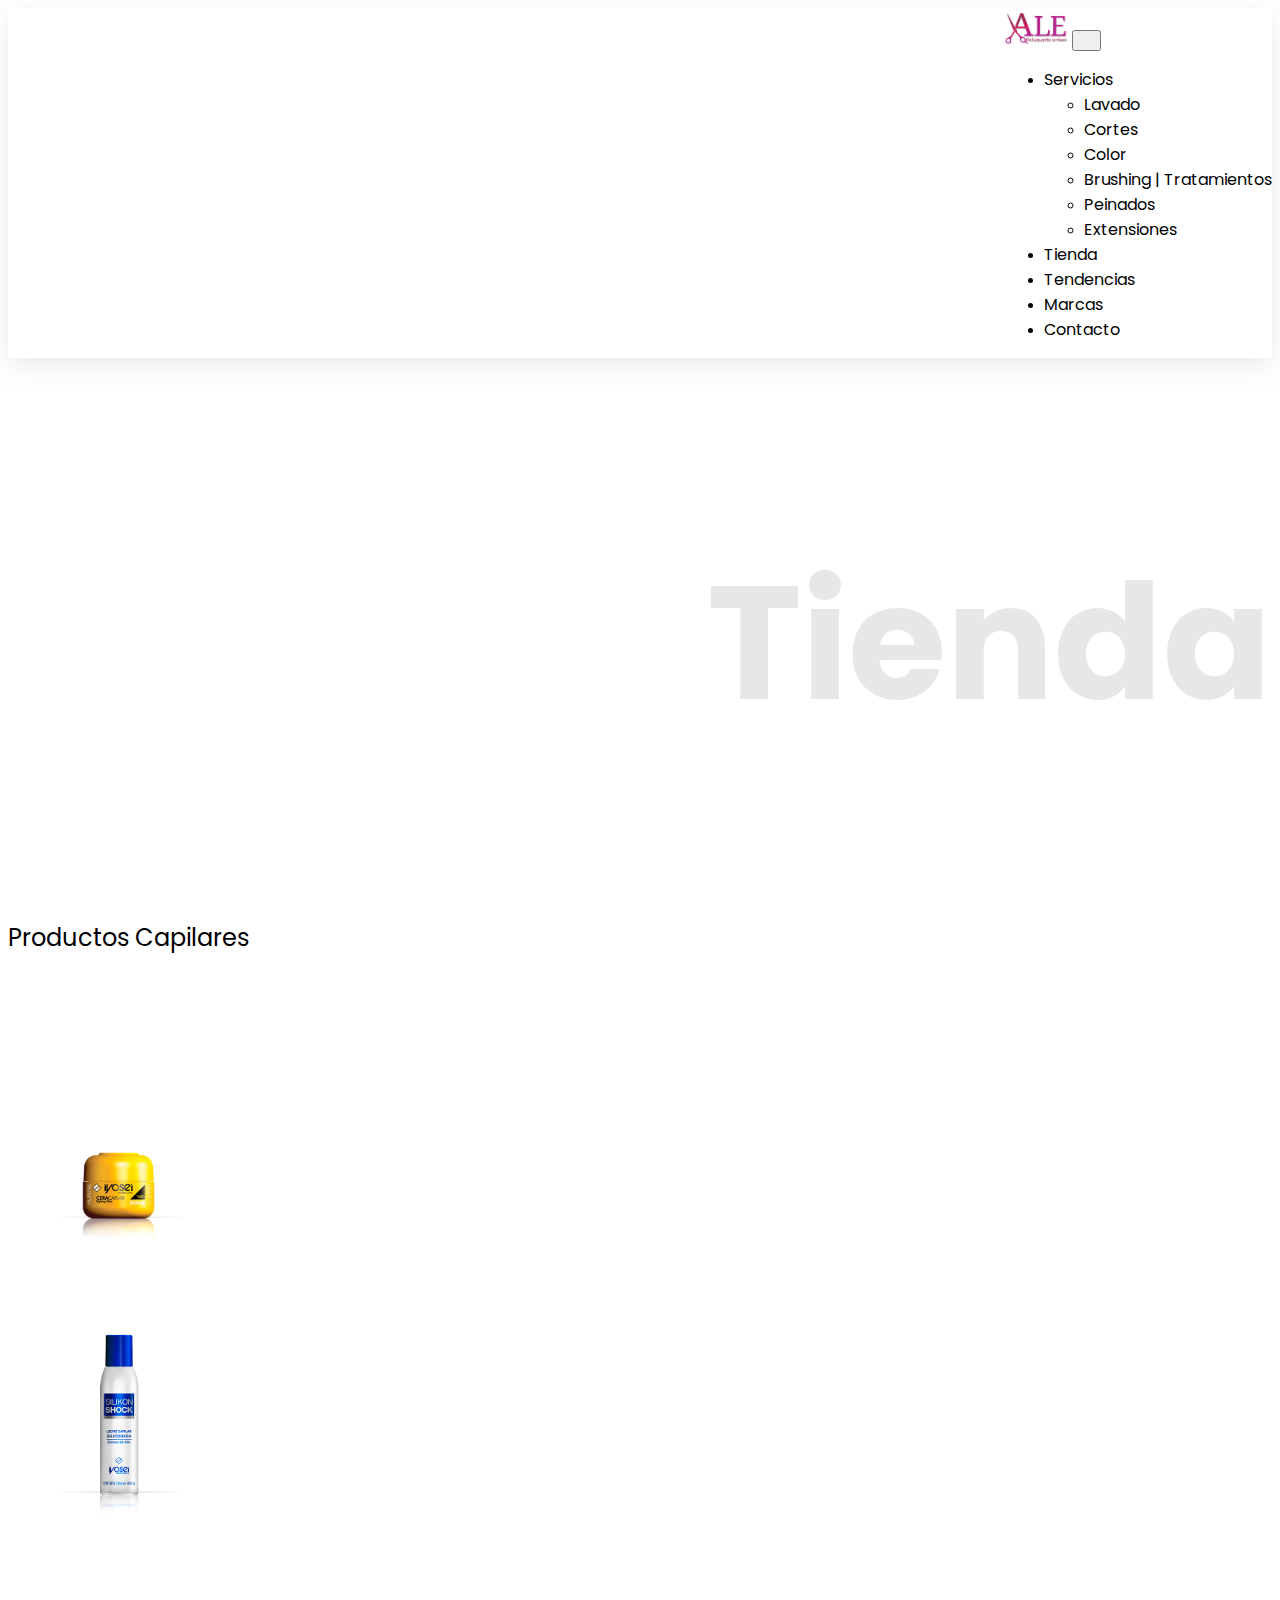
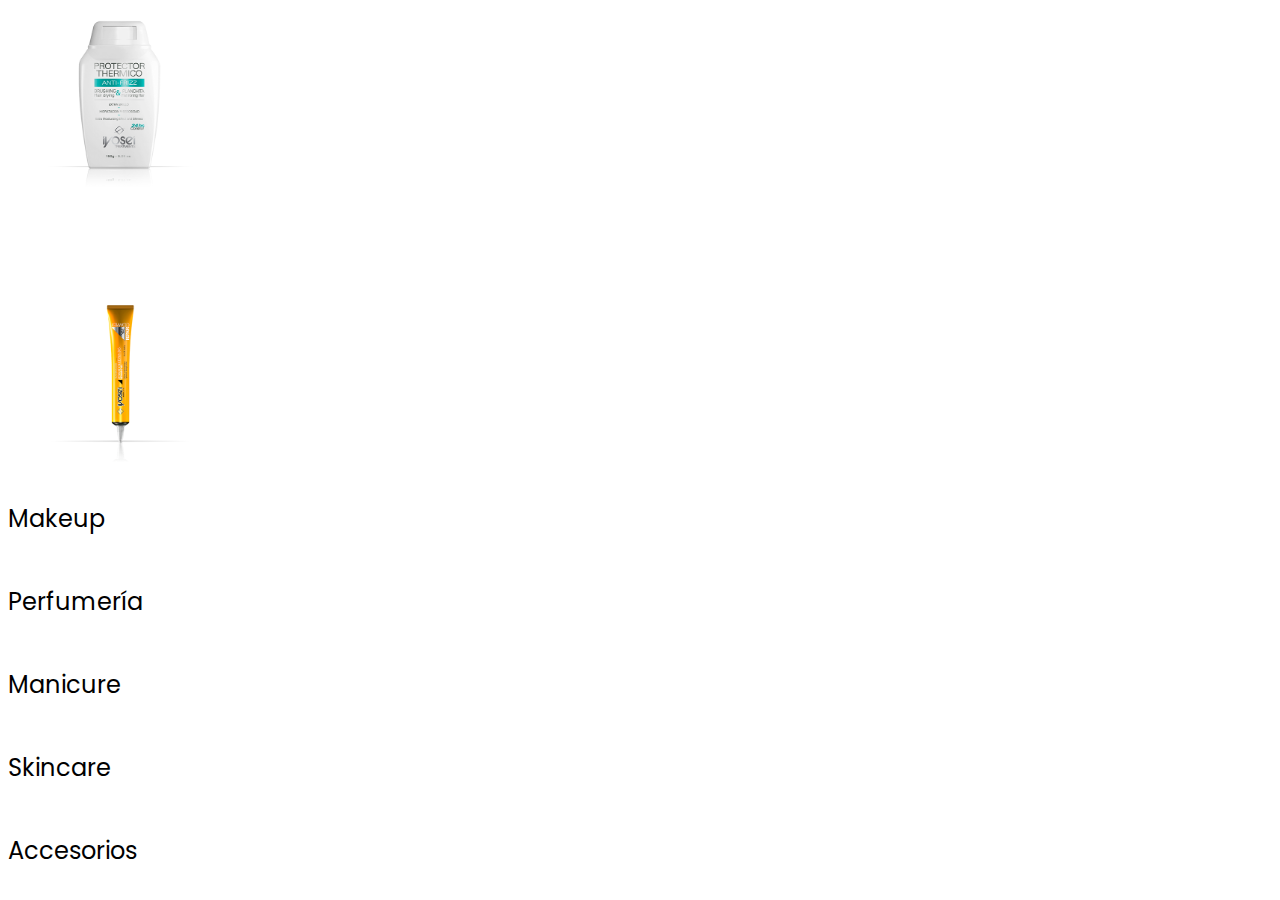
<file: tienda.html>
<!DOCTYPE html>
<html lang="en">
<head>
    <meta charset="UTF-8">
    <meta http-equiv="X-UA-Compatible" content="IE=edge">
    <meta name="viewport" content="width=device-width, initial-scale=1.0">
    <title>Peluquería Ale - Tienda</title>
    <link rel="icon" type="image/x-icon" href="/favicon.ico">
    <!-- CSS -->
    <link rel="stylesheet" href="/css/styles.css">

    <!-- Bootstrap -->
    <link href="https://cdn.jsdelivr.net/npm/bootstrap@5.0.2/dist/css/bootstrap.min.css" rel="stylesheet" integrity="sha384-EVSTQN3/azprG1Anm3QDgpJLIm9Nao0Yz1ztcQTwFspd3yD65VohhpuuCOmLASjC" crossorigin="anonymous">
    <script src="https://cdn.jsdelivr.net/npm/bootstrap@5.0.2/dist/js/bootstrap.bundle.min.js" integrity="sha384-MrcW6ZMFYlzcLA8Nl+NtUVF0sA7MsXsP1UyJoMp4YLEuNSfAP+JcXn/tWtIaxVXM" crossorigin="anonymous"></script>

    <!-- Fonts -->
    <link rel="preconnect" href="https://fonts.googleapis.com">
    <link rel="preconnect" href="https://fonts.gstatic.com" crossorigin>
    <link href="https://fonts.googleapis.com/css2?family=Montserrat+Alternates:ital,wght@0,100;0,200;0,300;0,400;0,500;0,600;0,700;1,100;1,200;1,300;1,400;1,500;1,600;1,700&family=Poppins:wght@100;200;300;400&display=swap" rel="stylesheet">

    <!-- Icons -->
    <link rel="stylesheet" href="https://use.fontawesome.com/releases/v5.15.4/css/all.css" integrity="sha384-DyZ88mC6Up2uqS4h/KRgHuoeGwBcD4Ng9SiP4dIRy0EXTlnuz47vAwmeGwVChigm" crossorigin="anonymous"/>

</head>
<body>
    <nav class="navbar navbar-expand-lg fixed-top navbar-shrink" id="nav_back">
        <div class="container-fluid contain-nav">
          <a class="navbar-brand titulo ps-2" href="#"><img src="/assets/logo/logo-title.png" style="width: 4rem;" alt=""> </a>
          <button class="navbar-toggler" type="button" data-bs-toggle="collapse" data-bs-target="#navbarSupportedContent" aria-controls="navbarSupportedContent" aria-expanded="false" aria-label="Toggle navigation">
            <i class="fas fa-bars"></i>
          </button>
          <div class="collapse navbar-collapse" id="navbarSupportedContent">
            <ul class="navbar-nav mb-2 mb-lg-0">
                <!-- <li class="nav-item">
                    <a class="nav-link" href="#">Turnos</a>
                  </li> -->
                <li class="nav-item dropdown">
                    <a class="nav-link dropdown-toggle" href="#services" id="navbarDropdown" role="button" data-bs-toggle="dropdown" aria-expanded="false">Servicios</a>
                    <ul class="dropdown-menu" aria-labelledby="navbarDropdown">
                        <li><a class="dropdown-item" href="#wash">Lavado</a></li>
                        <li><a class="dropdown-item" href="#court">Cortes</a></li>
                        <li><a class="dropdown-item" href="#color">Color</a></li>
                        <li><a class="dropdown-item" href="#brushing">Brushing | Tratamientos</a></li>
                        <li><a class="dropdown-item" href="#hair">Peinados</a></li>
                        <li><a class="dropdown-item" href="#extension">Extensiones</a></li>
                    </ul>
                  </li>
              <li class="nav-item">
                <a class="nav-link" href="#tienda" tabindex="-1" aria-disabled="true">Tienda</a>
              </li>
              <li class="nav-item">
                <a class="nav-link" href="#tendencia" tabindex="-1" aria-disabled="true">Tendencias</a>
              </li>
              <li class="nav-item">
                <a class="nav-link" href="#marca" tabindex="-1" aria-disabled="true">Marcas</a>
              </li>
              <li class="nav-item">
                <a class="nav-link" href="#contacto" tabindex="-1" aria-disabled="true">Contacto</a>
              </li>
            </ul>
          </div>
        </div>
    </nav>
        <!-- Market -->
        <section id="tienda" class="container mt-5">
            <div class=" contain-title">
                <h2>Tienda</h2>
            </div>
            <div class="contain-subtitle">
                <p>Productos Capilares</p>
            </div>
            <div class="row row-cols-1 row-cols-md-4 g-4 flex-wrap">
                <div class="col">
                  <div class="card">
                    <img src="/assets/tienda/4.png" class="card-img-top" alt="...">
                    <div class="card-body">
                      <!-- <h5 class="card-title">Cera Capilar</h5> -->
                    </div>
                  </div>
                </div>
                <div class="col">
                  <div class="card">
                    <img src="/assets/tienda/2.png" class="card-img-top" alt="...">
                    <div class="card-body">
                      <!-- <h5 class="card-title">Shock</h5> -->
                    </div>
                  </div>
                </div>
                <div class="col">
                  <div class="card">
                    <img src="/assets/tienda/1.png" class="card-img-top" alt="...">
                    <div class="card-body">
                      <!-- <h5 class="card-title">Aceite Capilar</h5> -->
                    </div>
                  </div>
                </div>
                <div class="col">
                    <div class="card">
                      <img src="/assets/tienda/3.png" class="card-img-top" alt="...">
                      <div class="card-body">
                        <!-- <h5 class="card-title">Aceite Capilar</h5> -->
                      </div>
                    </div>
                </div>
            </div>
            <div class="contain-subtitle mt-3">
                <p>Makeup</p>
            </div>
            <div class="contain-subtitle mt-3">
                <p>Perfumería</p>
            </div>
            <!-- <div class="contain-button">
                <button class="button-34" role="button">Ver más productos</button>
            </div> -->
            <div class="contain-subtitle mt-3">
                <p>Manicure</p>
            </div>
            <div class="contain-subtitle mt-3">
                <p>Skincare</p>
            </div>
            <div class="contain-subtitle mt-3">
                <p>Accesorios</p>
            </div>
        </section>
        
    
</body>
</html>
</file>
<file: css/styles.css>
* {
  -webkit-box-sizing: border-box;
          box-sizing: border-box;
  text-decoration: none;
}

a {
  text-decoration: none;
}

.navbar {
  display: -webkit-box;
  display: -ms-flexbox;
  display: flex;
  -webkit-box-pack: end;
      -ms-flex-pack: end;
          justify-content: flex-end;
  background-color: white;
  -webkit-box-shadow: rgba(149, 157, 165, 0.2) 0px 8px 24px;
          box-shadow: rgba(149, 157, 165, 0.2) 0px 8px 24px;
}

.navbar-collapse {
  -webkit-box-flex: 0 !important;
      -ms-flex-positive: 0 !important;
          flex-grow: 0 !important;
}

.nav-link, .dropdown-item, .nav-item a, .nav-item a:hover, .nav-item a:active {
  font-family: "Poppins", "sans-serif ";
  color: black;
}

.navbar-toggler:focus {
  -webkit-box-shadow: none !important;
          box-shadow: none !important;
}

.carousel-item {
  height: 580px;
  width: 100%;
  display: -webkit-box !important;
  display: -ms-flexbox !important;
  display: flex !important;
  -webkit-box-pack: center;
      -ms-flex-pack: center;
          justify-content: center;
  margin-top: 4rem;
}

.img-banner {
  display: -webkit-box;
  display: -ms-flexbox;
  display: flex;
  -webkit-box-pack: center;
      -ms-flex-pack: center;
          justify-content: center;
  -o-object-fit: cover;
     object-fit: cover;
}

.caption .title-caption {
  font-family: "Montserrat Alternates", "sans-serif";
  color: #65142C;
  font-size: 5rem;
}

.caption {
  width: 100%;
  position: absolute;
  top: 20%;
  left: 6%;
  display: -webkit-box;
  display: -ms-flexbox;
  display: flex;
  -webkit-box-pack: start;
      -ms-flex-pack: start;
          justify-content: start;
  text-align: start;
  -webkit-box-orient: vertical;
  -webkit-box-direction: normal;
      -ms-flex-direction: column;
          flex-direction: column;
}

.caption h2 {
  font-size: 5rem;
}

.icon-caption {
  margin-top: 2rem;
}

.icon-caption a {
  font-size: 20px;
  text-decoration: none;
  -webkit-transition: all .25s;
  transition: all .25s;
}

figure {
  position: relative;
  display: -webkit-box;
  display: -ms-flexbox;
  display: flex;
  -webkit-box-align: center;
      -ms-flex-align: center;
          align-items: center;
  -webkit-box-pack: center;
      -ms-flex-pack: center;
          justify-content: center;
  width: 375px;
  height: 367px;
  border-radius: 10px;
  -webkit-box-shadow: 0 1px 3px rgba(0, 0, 0, 0.12), 0 1px 2px rgba(0, 0, 0, 0.24);
          box-shadow: 0 1px 3px rgba(0, 0, 0, 0.12), 0 1px 2px rgba(0, 0, 0, 0.24);
  -webkit-transition: all 0.3s cubic-bezier(0.25, 0.8, 0.25, 1);
  transition: all 0.3s cubic-bezier(0.25, 0.8, 0.25, 1);
  overflow: hidden;
}

figure:hover {
  -webkit-box-shadow: 0 14px 28px rgba(0, 0, 0, 0.25), 0 10px 10px rgba(0, 0, 0, 0.22);
          box-shadow: 0 14px 28px rgba(0, 0, 0, 0.25), 0 10px 10px rgba(0, 0, 0, 0.22);
}

figure:hover img {
  -webkit-transform: scale(1.25);
          transform: scale(1.25);
}

figure:hover figcaption {
  bottom: 0;
}

figure h1 {
  position: absolute;
  top: 50px;
  left: 20px;
  margin: 0;
  padding: 0;
  color: white;
  font-size: 60px;
  font-weight: 100;
  line-height: 1;
}

figure img {
  -o-object-fit: cover;
     object-fit: cover;
  height: 100%;
  -webkit-transition: 0.25s;
  transition: 0.25s;
}

figure figcaption {
  position: absolute;
  bottom: -33%;
  left: 0;
  width: 100%;
  margin: 0;
  padding: 30px;
  background-color: rgba(0, 0, 0, 0.85);
  -webkit-box-shadow: 0 0 20px rgba(0, 0, 0, 0.4);
          box-shadow: 0 0 20px rgba(0, 0, 0, 0.4);
  color: white;
  line-height: 1;
  -webkit-transition: 0.25s;
  transition: 0.25s;
}

figure figcaption h3 {
  margin: 0 0 20px;
  padding: 0;
}

figure figcaption p {
  font-size: 14px;
  line-height: 1.75;
}

figure figcaption button {
  position: relative;
  display: -webkit-box;
  display: -ms-flexbox;
  display: flex;
  -webkit-box-align: center;
      -ms-flex-align: center;
          align-items: center;
  -webkit-box-pack: center;
      -ms-flex-pack: center;
          justify-content: center;
  margin: 10px 0 0;
  padding: 10px 30px;
  background-color: #1abc9c;
  border: none;
  border-radius: 5px;
  color: white;
  font-size: 14px;
}

.contain-all {
  display: -webkit-box;
  display: -ms-flexbox;
  display: flex;
  -ms-flex-wrap: wrap;
      flex-wrap: wrap;
  -ms-flex-pack: distribute;
      justify-content: space-around;
}

.contain-img img {
  -o-object-fit: cover;
     object-fit: cover;
}

.contain-title {
  margin-top: 2rem;
  display: -webkit-box;
  display: -ms-flexbox;
  display: flex;
  -webkit-box-pack: end;
      -ms-flex-pack: end;
          justify-content: end;
  width: 100%;
}

.contain-title h2 {
  font-family: "Poppins", "sans-serif ";
  font-weight: bold;
  color: rgba(0, 0, 0, 0.096);
}

.contain-subtitle {
  width: 100%;
  display: -webkit-box;
  display: -ms-flexbox;
  display: flex;
  -webkit-box-pack: start;
      -ms-flex-pack: start;
          justify-content: start;
  font-family: "Poppins", "sans-serif ";
  font-size: 1.5rem;
}

.card img {
  width: 14rem;
  margin: 0 auto;
}

.contain-button {
  width: 100%;
  display: -webkit-box;
  display: -ms-flexbox;
  display: flex;
  -webkit-box-pack: center;
      -ms-flex-pack: center;
          justify-content: center;
  margin-top: 3rem;
}

.button-34 {
  background: #9f2653;
  background: linear-gradient(225deg, #9f2653 32%, #d71a5c 70%, #b6208b 92%);
  border-radius: 999px;
  -webkit-box-shadow: rgba(149, 157, 165, 0.2) 0px 8px 24px;
          box-shadow: rgba(149, 157, 165, 0.2) 0px 8px 24px;
  font-family: "Poppins", "sans-serif ";
  color: #FFFFFF;
  cursor: pointer;
  font-size: 16px;
  opacity: 1;
  outline: 0 solid transparent;
  padding: 8px 18px;
  -moz-user-select: none;
   -ms-user-select: none;
       user-select: none;
  -webkit-user-select: none;
  -ms-touch-action: manipulation;
      touch-action: manipulation;
  text-decoration: none;
  width: -webkit-fit-content;
  width: -moz-fit-content;
  width: fit-content;
  word-break: break-word;
  border: 0;
}

.contain-trends {
  width: 100%;
  display: -webkit-box;
  display: -ms-flexbox;
  display: flex;
}

.card {
  background-color: transparent !important;
}

.contain-sponsor {
  display: -webkit-box;
  display: -ms-flexbox;
  display: flex;
  -ms-flex-pack: distribute;
      justify-content: space-around;
}

.contain-sponsor img {
  width: 200px;
  -o-object-fit: contain;
     object-fit: contain;
}

/* Whatsapp */
.float {
  position: fixed;
  width: 60px;
  height: 60px;
  bottom: 40px;
  right: 40px;
  background-color: black;
  color: #fff;
  border-radius: 50px;
  font-size: 40px;
  z-index: 100;
}

i {
  padding-left: 13px;
}

.footer-distributed {
  background-color: #292c2f;
  -webkit-box-shadow: 0 1px 1px 0 rgba(0, 0, 0, 0.12);
          box-shadow: 0 1px 1px 0 rgba(0, 0, 0, 0.12);
  width: 100%;
  text-align: left;
  font-family: "Poppins", "sans-serif ";
  padding: 15px 30px 0;
}

.footer-distributed p.footer-links {
  font-size: 18px;
  color: #ffffff;
  margin: 0 0 10px;
  padding: 0;
  -webkit-transition: ease .25s;
  transition: ease .25s;
}

.footer-distributed p.footer-links a {
  display: inline-block;
  line-height: 1.8;
  text-decoration: none;
  color: inherit;
  -webkit-transition: ease .25s;
  transition: ease .25s;
}

/* Extra small devices (phones, 600px and down) */
@media (max-width: 600px) {
  .footer-distributed .footer-left, .footer-distributed .footer-right {
    text-align: center;
  }
  .footer-distributed .footer-right {
    float: none;
    margin: 0 auto 20px;
  }
  .footer-distributed .footer-left p.footer-links {
    line-height: 1.8;
  }
  .caption h2 {
    font-size: 3rem;
    color: white;
  }
  .contain-title h2 {
    font-size: 4rem;
  }
  .icon-caption a {
    color: white;
  }
}

/* Small devices (portrait tablets and large phones, 600px and up) */
@media only screen and (min-width: 600px) {
  .caption h2 {
    font-size: 5rem;
  }
  .contain-title h2 {
    font-size: 10rem;
  }
  .icon-caption a {
    color: black;
  }
}
/*# sourceMappingURL=styles.css.map */
</file>
